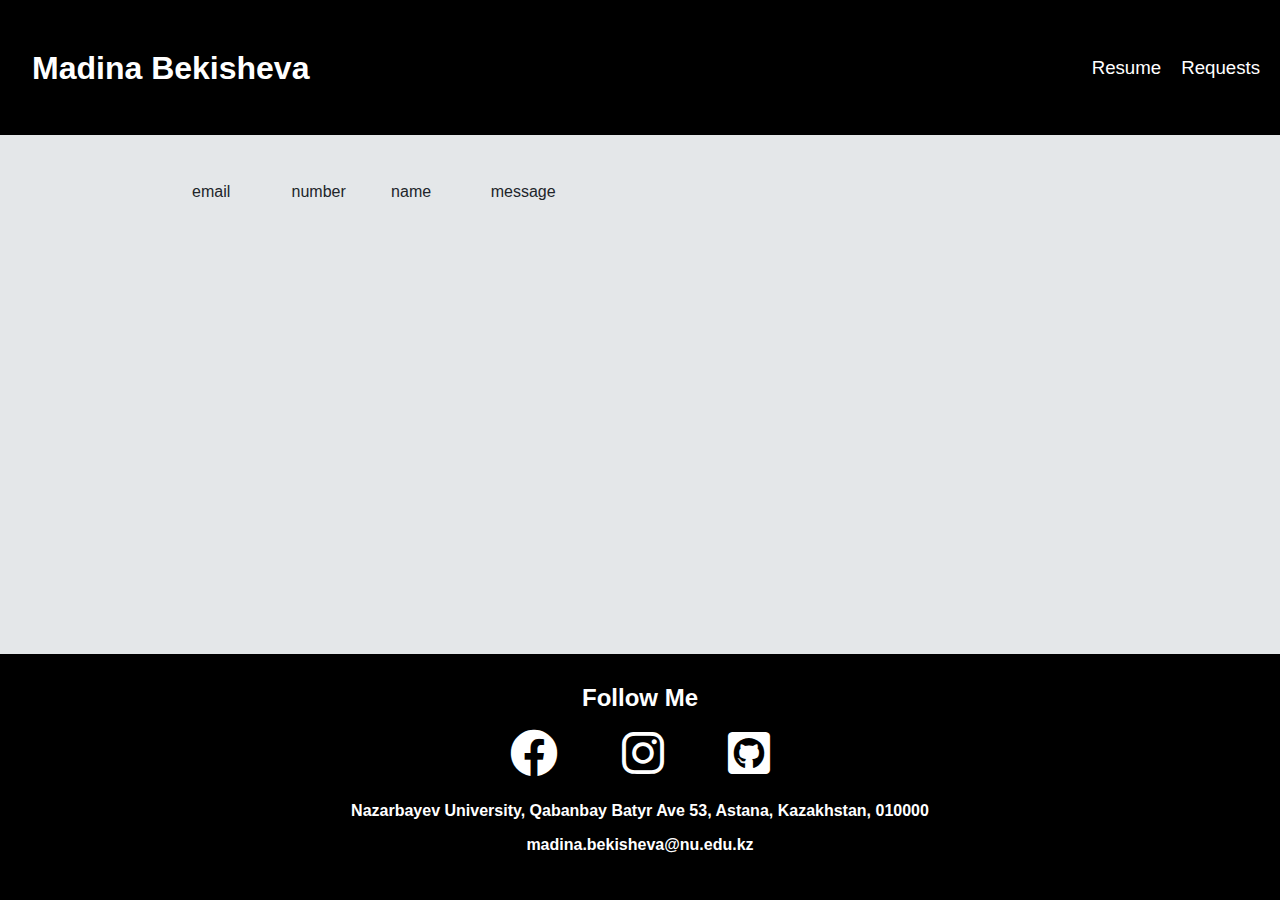
<file: pages/requests.html>
<html lang="en">

<head>
    <meta charset="UTF-8">
    <meta http-equiv="X-UA-Compatible" content="IE=edge">
    <meta name="viewport" content="width=device-width, initial-scale=1.0">
    <title>Requests Page</title>
    <link rel="stylesheet" href="https://cdn.jsdelivr.net/npm/bootstrap@5.2.3/dist/css/bootstrap.min.css">
    <link rel="stylesheet" href="../styles.css" />
    <!-- FontAwesome -->
    <link href="../resources/fontawesome-free-6.2.1/css/fontawesome.min.css" rel="stylesheet" />
    <link href="../resources/fontawesome-free-6.2.1/css/brands.css" rel="stylesheet" />
    <link href="../resources/fontawesome-free-6.2.1/css/solid.css" rel="stylesheet" />
</head>

<body>
    <!-- Navigation Bar -->
    <nav id="nav"></nav>
    <div id="mails"> </div>


    <!-- FOOTER -->
    <footer id="footer"></footer>

    <!-- My JavaScript code -->
    <script src="https://cdn.jsdelivr.net/npm/bootstrap@5.2.3/dist/js/bootstrap.bundle.min.js"></script>
    <script src="requests.js"></script>
</body>

</html>
</file>
<file: styles.css>
ul {
  margin: 0;
}

html,
body {
  margin: 0;
  padding: 0;
  box-sizing: border-box;
  font-family: "Lucida Sans", "Lucida Sans Regular", "Lucida Grande",
    "Lucida Sans Unicode", Geneva, Verdana, sans-serif;
  background-color: #e4e7e9;
  /* color: black; */
}

#logo {
  display: flex;
  align-items: center;
  font-size: 2em;
  font-weight: bold;
  color: white;
  text-decoration: none;
  margin-left: 2rem;
}

nav {
  position: fixed;
  top: 0;
  left: 0;
  width: 100%;
  height: 15vh;
  display: flex;
  align-items: center;
  justify-content: space-between;
  color: white;
  background-color: black;
  z-index: 2;
}

.a-nav {
  color: white;
  cursor: pointer;
  text-decoration: none;
  font-size: 14pt;
  /* border-bottom: 3px solid white; */
}

.a-nav:hover {
  color: black;
  background-color: white;
  padding: 0.5rem;
  border-radius: 0.5rem;
}

/* #me {
  color: #E4E7E9;
} */

.nav-set {
  margin: 0;
  display: flex;
  flex-direction: row;
  align-items: center;
}

li {
  list-style-type: none;
  display: flex;
  align-items: center;
  padding-right: 20px;
  align-items: center;
  height: 100%;
}

.checkbox {
  display: none;
  position: absolute;
  top: 30px;
  right: 0;
  cursor: pointer;
}

.hamburger-icon {
  display: none;
  position: absolute;
  top: 30px;
  right: 0;
  cursor: pointer;
}

/** MAIN **/
main {
  margin-top: 15vh;
  padding: 20px;
  z-index: -1;
}

/*** Section: Contact Me ***/
section>div {
  /* border-color: #323e74; */
}


/*** CSS Grids ***/

/* FOOTER */
footer {
  padding: 1rem;
  /* padding-bottom: 10rem; */
  margin-top: 5vh;
  position: sticky;
  top: 100vh;
  min-height: 20vh;
  display: grid;
  grid-template-columns: 50px 50px 50px auto;

  color: white;
  background-color: black;
}

.soc-box div {
  display: flex;
  align-items: center;
  justify-content: space-between;
}

.follow {
  margin-top: 10px;
  margin-bottom: 3vh;
  font-size: 1.5rem;
  font-weight: bold;
  grid-column: 1 / 5;
  grid-row: 1 / 2;
  justify-self: center;
}

.soc-box {
  margin-top: 10px;
  font-size: 1.5rem;
  font-weight: bold;
  grid-column: 1 / 5;
  grid-row: 2;
  justify-self: center;
  display: flex;
  flex-direction: row;
}

.social {
  margin: 0 2rem;
}

.social:hover {
  font-size: 1.8rem;
}

footer a {
  color: white;
  text-decoration: none;
}

.footer-address {
  margin-top: 5vh;
  font-size: 1rem;
  font-weight: bold;
  grid-column: 1 / 5;
  grid-row: 3;
  justify-self: center;
}

.footer-email {
  margin-top: 10px;
  margin-bottom: 3vh;
  font-size: 1rem;
  font-weight: bold;
  grid-column: 1 / 5;
  grid-row: 4;
  justify-self: center;
}

/*******************************/

/** Intro Grid **/
.intro {
  margin-top: 1vh;
  padding: 20px;
  /* min-height: 70vh; */
  display: grid;
  grid-template-columns: 40% auto;
  column-gap: 10px;
  background-color: #323e74;
  z-index: -1;
  border-radius: 1rem;
}

.intro-item {
  border-radius: 10px;
  color: white;
  overflow: hidden;
}

.photo {
  display: flex;
  /* align-items: center; */
  justify-content: center;
  background-color: transparent;
  grid-column: 1 / 2;
  grid-row: 1 / 2;

  background-color: transparent;
  align-self: center;
  height: fit-content;
}

#profile-picture {
  width: 100%;
  object-fit: contain;
  object-position: center;
}

.info {
  padding: 50px;
  text-align: center;
  line-height: 200%;
  grid-column: 2 / 3;
  grid-row: 1 / 2;
}

/*** Blue and Green Grid Containers **/
.grid-container {
  margin-top: 5vh;
  padding: 20px;
  /* height: 70vh; */
  display: grid;
  grid-template-columns: 50% 50%;
  column-gap: 20%;
  row-gap: 10px;
  background-color: #7f6b8d;
  opacity: 0;
  color: black;
}

.grid-container .grid-item {
  padding: 1rem 2rem;
  display: flex;
  flex-direction: column;
  background-color: rgba(255, 255, 255, 0.8);
  border: 1px solid rgba(0, 0, 0, 0.8);
  border-radius: 10px;
  font-size: 1rem;
}

.grid-container h2 {
  color: white;
  text-align: center;
  grid-column: 1 / 3;
  margin: 0.5rem 0;
}

.grid-container2 {
  margin-top: 5vh;
  padding: 20px;
  position: relative;
  height: 70vh;
  display: grid;
  overflow: hidden;
  column-gap: 10px;
  row-gap: 10px;
  grid-template-columns: auto auto auto;
  background-color: #767c7c;
}

.grid-container2 .grid-item {
  display: flex;
  align-items: flex-start;
  justify-content: center;
  text-align: center;
  background-color: rgba(255, 255, 255, 0.8);
  border: 1px solid rgba(0, 0, 0, 0.8);
  border-radius: 10px;
  font-size: 30px;
}

.header {
  display: flex;
  justify-content: space-between;
}

.header h4 {
  margin: 0;
}

.place {
  text-align: end;
}

.description {}

.grid-item a {
  display: flex;
  align-items: center;
  justify-content: center;
  width: 100%;
  height: 100%;
  cursor: pointer;
  text-decoration: none;
}

.grid-item a:hover {
  border: 1px solid black;
  border-radius: 10px;
  background-color: rgba(255, 255, 255, 1);
}

.item1 {
  grid-column: 1 / 3;
}

ul {
  padding: 0;
}

.grid-container {
  border-radius: 1rem;
}

.grid-container.active {
  /* animation setup */
  animation-name: grid-slider;
  animation-duration: 2s;
  animation-timing-function: ease-in-out;
  animation-fill-mode: forwards;
}

.item3 {
  padding-top: 20px;
  display: flex;
  align-items: flex-start;
  justify-content: center;
  grid-column: 1 / 4;
  grid-row: 1 / 4;
}

.item4 {
  position: relative;
  top: -100%;
  left: 0;
  display: flex;
  align-items: center;
  justify-content: center;
  grid-column: 1 / 2;
  grid-row: 3 / 4;
  animation-duration: 2s;
  opacity: 0;
}

.item5 {
  position: relative;
  top: -100%;
  left: 0;
  display: flex;
  align-items: center;
  justify-content: center;
  grid-column: 2 / 3;
  grid-row: 3 / 4;
  animation-duration: 3s;
  opacity: 0;
}

.item6 {
  position: relative;
  top: -100%;
  left: 0;
  display: flex;
  align-items: center;
  justify-content: center;
  grid-column: 3 / 4;
  grid-row: 3 / 4;
  animation-duration: 4s;
  opacity: 0;
}

.rain-fall.active {
  /* animation setup */
  animation-name: rain-fall;
  animation-timing-function: ease-in-out;
  animation-fill-mode: forwards;
}

@keyframes grid-slider {
  from {
    column-gap: 20%;
    opacity: 0;
  }

  to {
    column-gap: 10px;
    opacity: 1;
  }
}

@keyframes grid-slider2 {
  from {
    column-gap: 10px;
  }

  to {
    column-gap: 20%;
  }
}

@keyframes rain-fall {
  from {
    top: -100%;
    opacity: 0;
  }

  to {
    top: 0px;
    opacity: 1;
  }
}

/**********************************/

#container {
  width: 210px;
}

canvas {
  margin-top: 20px;
  width: 200px;
  height: 200px;
  background-color: lightgray;
  border: 2px solid black;
}

#clear {
  width: 204px;
  background-color: blanchedalmond;
}

/* Mobile mode */
@media screen and (max-width: 600px) {

  /** hamburger menu */
  .nav-set {
    display: none;
  }

  .checkbox {
    display: none;
    top: 30px;
  }

  nav input:checked~.nav-set {
    padding: 0;
    padding-bottom: 3vh;
    width: 200px;
    position: relative;
    top: 15vh;
    display: flex;
    flex-direction: column;
    align-items: center;
    justify-content: center;
    background-color: black;
    border: 5px solid black;
    border-bottom-left-radius: 1.5rem;
  }

  nav li,
  .a-nav {
    padding: 0;
    width: 100%;
    display: flex;
    justify-content: center;
    margin-top: 2vh;
  }

  .hamburger-icon {
    display: inline-block;
    padding-left: 0.5em;
    padding-right: 1.5em;
    background-color: black;
  }

  .hamburger-icon::before {
    /* Hamburger icon codes: 
    HTML - #9776
    CSS - \2630 */
    content: "\2630";
    font-size: 2rem;
    color: #e4e7e9;
  }

  /** Intro Grid **/
  .intro {
    margin-top: 1vh;
    padding: 20px;
    display: grid;
    grid-template-columns: 100%;
    justify-items: center;
    grid-auto-flow: column;
    column-gap: 10px;
    background-color: #323e74;
    z-index: -1;
  }

  .intro-item {
    display: flex;
    flex-direction: column;
    justify-content: center;
    align-items: center;
    width: fit-content;
    border-radius: 10px;
    color: white;
    overflow: hidden;
  }

  .photo {
    display: flex;
    align-items: center;
    justify-content: center;
    grid-column: 1 / 2;
    grid-row: 1 / 2;
    margin-bottom: 2vh;
  }

  #profile-picture {
    width: 100%;
    height: 100%;
    object-fit: contain;
    object-position: center;
  }

  .info {
    padding: 0 50px;
    display: flex;
    flex-direction: column;
    justify-content: center;
    text-align: center;
    line-height: 200%;
    grid-column: 1;
    grid-row: 2;
  }

  /* grid-container */
  .grid-container {
    margin-top: 10px;
    padding: 20px;
    min-height: 70vh;

    grid-template-columns: 1fr;

    row-gap: 10px;
    opacity: 0;
  }

  .grid-container h2 {
    grid-column: 1;
  }

  .grid-container .item1 {
    grid-column: 1;
  }


  /* .item1 {
    grid-column: 1 / 2;
    grid-row: 3 / 4;
  }

  .item2 {
    grid-column: 1 / 2;
    grid-row: 2 / 3;
  } */

  /* grid-container2 */
  .grid-container2 {
    grid-template-columns: auto auto;
  }

  .grid-container2 .grid-item {
    justify-content: flex-start;
  }

  .item3 {
    padding-left: 20px;
    justify-content: flex-start;
    grid-column: 1 / 3;
    grid-row: 1 / 3;
  }

  .item4 {
    grid-column: 2 / 3;
    grid-row: 1 / 2;
  }

  .item5 {
    grid-column: 1 / 2;
    grid-row: 2 / 3;
  }

  .item6 {
    grid-column: 2 / 3;
    grid-row: 2 / 3;
  }
}



#mails {
  margin: auto;
  margin-top: 20vh;
  width: 70vw;
}

.mail {
  margin-top: 1rem;
  justify-content: space-between;
  display: grid;
  grid-template-columns: 1fr 1fr 1fr 5fr 1fr;

}

.email,
.number,
.name,
.message {}

.delete {
  margin-left: 1rem;
  height: 5rem;
  width: 100%;
  align-self: center;
  border-radius: 1rem;
}
</file>
<file: resources/fontawesome-free-6.2.1/css/brands.css>
/*!
 * Font Awesome Free 6.2.1 by @fontawesome - https://fontawesome.com
 * License - https://fontawesome.com/license/free (Icons: CC BY 4.0, Fonts: SIL OFL 1.1, Code: MIT License)
 * Copyright 2022 Fonticons, Inc.
 */
:root, :host {
  --fa-style-family-brands: 'Font Awesome 6 Brands';
  --fa-font-brands: normal 400 1em/1 'Font Awesome 6 Brands'; }

@font-face {
  font-family: 'Font Awesome 6 Brands';
  font-style: normal;
  font-weight: 400;
  font-display: block;
  src: url("../webfonts/fa-brands-400.woff2") format("woff2"), url("../webfonts/fa-brands-400.ttf") format("truetype"); }

.fab,
.fa-brands {
  font-weight: 400; }

.fa-monero:before {
  content: "\f3d0"; }

.fa-hooli:before {
  content: "\f427"; }

.fa-yelp:before {
  content: "\f1e9"; }

.fa-cc-visa:before {
  content: "\f1f0"; }

.fa-lastfm:before {
  content: "\f202"; }

.fa-shopware:before {
  content: "\f5b5"; }

.fa-creative-commons-nc:before {
  content: "\f4e8"; }

.fa-aws:before {
  content: "\f375"; }

.fa-redhat:before {
  content: "\f7bc"; }

.fa-yoast:before {
  content: "\f2b1"; }

.fa-cloudflare:before {
  content: "\e07d"; }

.fa-ups:before {
  content: "\f7e0"; }

.fa-wpexplorer:before {
  content: "\f2de"; }

.fa-dyalog:before {
  content: "\f399"; }

.fa-bity:before {
  content: "\f37a"; }

.fa-stackpath:before {
  content: "\f842"; }

.fa-buysellads:before {
  content: "\f20d"; }

.fa-first-order:before {
  content: "\f2b0"; }

.fa-modx:before {
  content: "\f285"; }

.fa-guilded:before {
  content: "\e07e"; }

.fa-vnv:before {
  content: "\f40b"; }

.fa-square-js:before {
  content: "\f3b9"; }

.fa-js-square:before {
  content: "\f3b9"; }

.fa-microsoft:before {
  content: "\f3ca"; }

.fa-qq:before {
  content: "\f1d6"; }

.fa-orcid:before {
  content: "\f8d2"; }

.fa-java:before {
  content: "\f4e4"; }

.fa-invision:before {
  content: "\f7b0"; }

.fa-creative-commons-pd-alt:before {
  content: "\f4ed"; }

.fa-centercode:before {
  content: "\f380"; }

.fa-glide-g:before {
  content: "\f2a6"; }

.fa-drupal:before {
  content: "\f1a9"; }

.fa-hire-a-helper:before {
  content: "\f3b0"; }

.fa-creative-commons-by:before {
  content: "\f4e7"; }

.fa-unity:before {
  content: "\e049"; }

.fa-whmcs:before {
  content: "\f40d"; }

.fa-rocketchat:before {
  content: "\f3e8"; }

.fa-vk:before {
  content: "\f189"; }

.fa-untappd:before {
  content: "\f405"; }

.fa-mailchimp:before {
  content: "\f59e"; }

.fa-css3-alt:before {
  content: "\f38b"; }

.fa-square-reddit:before {
  content: "\f1a2"; }

.fa-reddit-square:before {
  content: "\f1a2"; }

.fa-vimeo-v:before {
  content: "\f27d"; }

.fa-contao:before {
  content: "\f26d"; }

.fa-square-font-awesome:before {
  content: "\e5ad"; }

.fa-deskpro:before {
  content: "\f38f"; }

.fa-sistrix:before {
  content: "\f3ee"; }

.fa-square-instagram:before {
  content: "\e055"; }

.fa-instagram-square:before {
  content: "\e055"; }

.fa-battle-net:before {
  content: "\f835"; }

.fa-the-red-yeti:before {
  content: "\f69d"; }

.fa-square-hacker-news:before {
  content: "\f3af"; }

.fa-hacker-news-square:before {
  content: "\f3af"; }

.fa-edge:before {
  content: "\f282"; }

.fa-napster:before {
  content: "\f3d2"; }

.fa-square-snapchat:before {
  content: "\f2ad"; }

.fa-snapchat-square:before {
  content: "\f2ad"; }

.fa-google-plus-g:before {
  content: "\f0d5"; }

.fa-artstation:before {
  content: "\f77a"; }

.fa-markdown:before {
  content: "\f60f"; }

.fa-sourcetree:before {
  content: "\f7d3"; }

.fa-google-plus:before {
  content: "\f2b3"; }

.fa-diaspora:before {
  content: "\f791"; }

.fa-foursquare:before {
  content: "\f180"; }

.fa-stack-overflow:before {
  content: "\f16c"; }

.fa-github-alt:before {
  content: "\f113"; }

.fa-phoenix-squadron:before {
  content: "\f511"; }

.fa-pagelines:before {
  content: "\f18c"; }

.fa-algolia:before {
  content: "\f36c"; }

.fa-red-river:before {
  content: "\f3e3"; }

.fa-creative-commons-sa:before {
  content: "\f4ef"; }

.fa-safari:before {
  content: "\f267"; }

.fa-google:before {
  content: "\f1a0"; }

.fa-square-font-awesome-stroke:before {
  content: "\f35c"; }

.fa-font-awesome-alt:before {
  content: "\f35c"; }

.fa-atlassian:before {
  content: "\f77b"; }

.fa-linkedin-in:before {
  content: "\f0e1"; }

.fa-digital-ocean:before {
  content: "\f391"; }

.fa-nimblr:before {
  content: "\f5a8"; }

.fa-chromecast:before {
  content: "\f838"; }

.fa-evernote:before {
  content: "\f839"; }

.fa-hacker-news:before {
  content: "\f1d4"; }

.fa-creative-commons-sampling:before {
  content: "\f4f0"; }

.fa-adversal:before {
  content: "\f36a"; }

.fa-creative-commons:before {
  content: "\f25e"; }

.fa-watchman-monitoring:before {
  content: "\e087"; }

.fa-fonticons:before {
  content: "\f280"; }

.fa-weixin:before {
  content: "\f1d7"; }

.fa-shirtsinbulk:before {
  content: "\f214"; }

.fa-codepen:before {
  content: "\f1cb"; }

.fa-git-alt:before {
  content: "\f841"; }

.fa-lyft:before {
  content: "\f3c3"; }

.fa-rev:before {
  content: "\f5b2"; }

.fa-windows:before {
  content: "\f17a"; }

.fa-wizards-of-the-coast:before {
  content: "\f730"; }

.fa-square-viadeo:before {
  content: "\f2aa"; }

.fa-viadeo-square:before {
  content: "\f2aa"; }

.fa-meetup:before {
  content: "\f2e0"; }

.fa-centos:before {
  content: "\f789"; }

.fa-adn:before {
  content: "\f170"; }

.fa-cloudsmith:before {
  content: "\f384"; }

.fa-pied-piper-alt:before {
  content: "\f1a8"; }

.fa-square-dribbble:before {
  content: "\f397"; }

.fa-dribbble-square:before {
  content: "\f397"; }

.fa-codiepie:before {
  content: "\f284"; }

.fa-node:before {
  content: "\f419"; }

.fa-mix:before {
  content: "\f3cb"; }

.fa-steam:before {
  content: "\f1b6"; }

.fa-cc-apple-pay:before {
  content: "\f416"; }

.fa-scribd:before {
  content: "\f28a"; }

.fa-openid:before {
  content: "\f19b"; }

.fa-instalod:before {
  content: "\e081"; }

.fa-expeditedssl:before {
  content: "\f23e"; }

.fa-sellcast:before {
  content: "\f2da"; }

.fa-square-twitter:before {
  content: "\f081"; }

.fa-twitter-square:before {
  content: "\f081"; }

.fa-r-project:before {
  content: "\f4f7"; }

.fa-delicious:before {
  content: "\f1a5"; }

.fa-freebsd:before {
  content: "\f3a4"; }

.fa-vuejs:before {
  content: "\f41f"; }

.fa-accusoft:before {
  content: "\f369"; }

.fa-ioxhost:before {
  content: "\f208"; }

.fa-fonticons-fi:before {
  content: "\f3a2"; }

.fa-app-store:before {
  content: "\f36f"; }

.fa-cc-mastercard:before {
  content: "\f1f1"; }

.fa-itunes-note:before {
  content: "\f3b5"; }

.fa-golang:before {
  content: "\e40f"; }

.fa-kickstarter:before {
  content: "\f3bb"; }

.fa-grav:before {
  content: "\f2d6"; }

.fa-weibo:before {
  content: "\f18a"; }

.fa-uncharted:before {
  content: "\e084"; }

.fa-firstdraft:before {
  content: "\f3a1"; }

.fa-square-youtube:before {
  content: "\f431"; }

.fa-youtube-square:before {
  content: "\f431"; }

.fa-wikipedia-w:before {
  content: "\f266"; }

.fa-wpressr:before {
  content: "\f3e4"; }

.fa-rendact:before {
  content: "\f3e4"; }

.fa-angellist:before {
  content: "\f209"; }

.fa-galactic-republic:before {
  content: "\f50c"; }

.fa-nfc-directional:before {
  content: "\e530"; }

.fa-skype:before {
  content: "\f17e"; }

.fa-joget:before {
  content: "\f3b7"; }

.fa-fedora:before {
  content: "\f798"; }

.fa-stripe-s:before {
  content: "\f42a"; }

.fa-meta:before {
  content: "\e49b"; }

.fa-laravel:before {
  content: "\f3bd"; }

.fa-hotjar:before {
  content: "\f3b1"; }

.fa-bluetooth-b:before {
  content: "\f294"; }

.fa-sticker-mule:before {
  content: "\f3f7"; }

.fa-creative-commons-zero:before {
  content: "\f4f3"; }

.fa-hips:before {
  content: "\f452"; }

.fa-behance:before {
  content: "\f1b4"; }

.fa-reddit:before {
  content: "\f1a1"; }

.fa-discord:before {
  content: "\f392"; }

.fa-chrome:before {
  content: "\f268"; }

.fa-app-store-ios:before {
  content: "\f370"; }

.fa-cc-discover:before {
  content: "\f1f2"; }

.fa-wpbeginner:before {
  content: "\f297"; }

.fa-confluence:before {
  content: "\f78d"; }

.fa-mdb:before {
  content: "\f8ca"; }

.fa-dochub:before {
  content: "\f394"; }

.fa-accessible-icon:before {
  content: "\f368"; }

.fa-ebay:before {
  content: "\f4f4"; }

.fa-amazon:before {
  content: "\f270"; }

.fa-unsplash:before {
  content: "\e07c"; }

.fa-yarn:before {
  content: "\f7e3"; }

.fa-square-steam:before {
  content: "\f1b7"; }

.fa-steam-square:before {
  content: "\f1b7"; }

.fa-500px:before {
  content: "\f26e"; }

.fa-square-vimeo:before {
  content: "\f194"; }

.fa-vimeo-square:before {
  content: "\f194"; }

.fa-asymmetrik:before {
  content: "\f372"; }

.fa-font-awesome:before {
  content: "\f2b4"; }

.fa-font-awesome-flag:before {
  content: "\f2b4"; }

.fa-font-awesome-logo-full:before {
  content: "\f2b4"; }

.fa-gratipay:before {
  content: "\f184"; }

.fa-apple:before {
  content: "\f179"; }

.fa-hive:before {
  content: "\e07f"; }

.fa-gitkraken:before {
  content: "\f3a6"; }

.fa-keybase:before {
  content: "\f4f5"; }

.fa-apple-pay:before {
  content: "\f415"; }

.fa-padlet:before {
  content: "\e4a0"; }

.fa-amazon-pay:before {
  content: "\f42c"; }

.fa-square-github:before {
  content: "\f092"; }

.fa-github-square:before {
  content: "\f092"; }

.fa-stumbleupon:before {
  content: "\f1a4"; }

.fa-fedex:before {
  content: "\f797"; }

.fa-phoenix-framework:before {
  content: "\f3dc"; }

.fa-shopify:before {
  content: "\e057"; }

.fa-neos:before {
  content: "\f612"; }

.fa-hackerrank:before {
  content: "\f5f7"; }

.fa-researchgate:before {
  content: "\f4f8"; }

.fa-swift:before {
  content: "\f8e1"; }

.fa-angular:before {
  content: "\f420"; }

.fa-speakap:before {
  content: "\f3f3"; }

.fa-angrycreative:before {
  content: "\f36e"; }

.fa-y-combinator:before {
  content: "\f23b"; }

.fa-empire:before {
  content: "\f1d1"; }

.fa-envira:before {
  content: "\f299"; }

.fa-square-gitlab:before {
  content: "\e5ae"; }

.fa-gitlab-square:before {
  content: "\e5ae"; }

.fa-studiovinari:before {
  content: "\f3f8"; }

.fa-pied-piper:before {
  content: "\f2ae"; }

.fa-wordpress:before {
  content: "\f19a"; }

.fa-product-hunt:before {
  content: "\f288"; }

.fa-firefox:before {
  content: "\f269"; }

.fa-linode:before {
  content: "\f2b8"; }

.fa-goodreads:before {
  content: "\f3a8"; }

.fa-square-odnoklassniki:before {
  content: "\f264"; }

.fa-odnoklassniki-square:before {
  content: "\f264"; }

.fa-jsfiddle:before {
  content: "\f1cc"; }

.fa-sith:before {
  content: "\f512"; }

.fa-themeisle:before {
  content: "\f2b2"; }

.fa-page4:before {
  content: "\f3d7"; }

.fa-hashnode:before {
  content: "\e499"; }

.fa-react:before {
  content: "\f41b"; }

.fa-cc-paypal:before {
  content: "\f1f4"; }

.fa-squarespace:before {
  content: "\f5be"; }

.fa-cc-stripe:before {
  content: "\f1f5"; }

.fa-creative-commons-share:before {
  content: "\f4f2"; }

.fa-bitcoin:before {
  content: "\f379"; }

.fa-keycdn:before {
  content: "\f3ba"; }

.fa-opera:before {
  content: "\f26a"; }

.fa-itch-io:before {
  content: "\f83a"; }

.fa-umbraco:before {
  content: "\f8e8"; }

.fa-galactic-senate:before {
  content: "\f50d"; }

.fa-ubuntu:before {
  content: "\f7df"; }

.fa-draft2digital:before {
  content: "\f396"; }

.fa-stripe:before {
  content: "\f429"; }

.fa-houzz:before {
  content: "\f27c"; }

.fa-gg:before {
  content: "\f260"; }

.fa-dhl:before {
  content: "\f790"; }

.fa-square-pinterest:before {
  content: "\f0d3"; }

.fa-pinterest-square:before {
  content: "\f0d3"; }

.fa-xing:before {
  content: "\f168"; }

.fa-blackberry:before {
  content: "\f37b"; }

.fa-creative-commons-pd:before {
  content: "\f4ec"; }

.fa-playstation:before {
  content: "\f3df"; }

.fa-quinscape:before {
  content: "\f459"; }

.fa-less:before {
  content: "\f41d"; }

.fa-blogger-b:before {
  content: "\f37d"; }

.fa-opencart:before {
  content: "\f23d"; }

.fa-vine:before {
  content: "\f1ca"; }

.fa-paypal:before {
  content: "\f1ed"; }

.fa-gitlab:before {
  content: "\f296"; }

.fa-typo3:before {
  content: "\f42b"; }

.fa-reddit-alien:before {
  content: "\f281"; }

.fa-yahoo:before {
  content: "\f19e"; }

.fa-dailymotion:before {
  content: "\e052"; }

.fa-affiliatetheme:before {
  content: "\f36b"; }

.fa-pied-piper-pp:before {
  content: "\f1a7"; }

.fa-bootstrap:before {
  content: "\f836"; }

.fa-odnoklassniki:before {
  content: "\f263"; }

.fa-nfc-symbol:before {
  content: "\e531"; }

.fa-ethereum:before {
  content: "\f42e"; }

.fa-speaker-deck:before {
  content: "\f83c"; }

.fa-creative-commons-nc-eu:before {
  content: "\f4e9"; }

.fa-patreon:before {
  content: "\f3d9"; }

.fa-avianex:before {
  content: "\f374"; }

.fa-ello:before {
  content: "\f5f1"; }

.fa-gofore:before {
  content: "\f3a7"; }

.fa-bimobject:before {
  content: "\f378"; }

.fa-facebook-f:before {
  content: "\f39e"; }

.fa-square-google-plus:before {
  content: "\f0d4"; }

.fa-google-plus-square:before {
  content: "\f0d4"; }

.fa-mandalorian:before {
  content: "\f50f"; }

.fa-first-order-alt:before {
  content: "\f50a"; }

.fa-osi:before {
  content: "\f41a"; }

.fa-google-wallet:before {
  content: "\f1ee"; }

.fa-d-and-d-beyond:before {
  content: "\f6ca"; }

.fa-periscope:before {
  content: "\f3da"; }

.fa-fulcrum:before {
  content: "\f50b"; }

.fa-cloudscale:before {
  content: "\f383"; }

.fa-forumbee:before {
  content: "\f211"; }

.fa-mizuni:before {
  content: "\f3cc"; }

.fa-schlix:before {
  content: "\f3ea"; }

.fa-square-xing:before {
  content: "\f169"; }

.fa-xing-square:before {
  content: "\f169"; }

.fa-bandcamp:before {
  content: "\f2d5"; }

.fa-wpforms:before {
  content: "\f298"; }

.fa-cloudversify:before {
  content: "\f385"; }

.fa-usps:before {
  content: "\f7e1"; }

.fa-megaport:before {
  content: "\f5a3"; }

.fa-magento:before {
  content: "\f3c4"; }

.fa-spotify:before {
  content: "\f1bc"; }

.fa-optin-monster:before {
  content: "\f23c"; }

.fa-fly:before {
  content: "\f417"; }

.fa-aviato:before {
  content: "\f421"; }

.fa-itunes:before {
  content: "\f3b4"; }

.fa-cuttlefish:before {
  content: "\f38c"; }

.fa-blogger:before {
  content: "\f37c"; }

.fa-flickr:before {
  content: "\f16e"; }

.fa-viber:before {
  content: "\f409"; }

.fa-soundcloud:before {
  content: "\f1be"; }

.fa-digg:before {
  content: "\f1a6"; }

.fa-tencent-weibo:before {
  content: "\f1d5"; }

.fa-symfony:before {
  content: "\f83d"; }

.fa-maxcdn:before {
  content: "\f136"; }

.fa-etsy:before {
  content: "\f2d7"; }

.fa-facebook-messenger:before {
  content: "\f39f"; }

.fa-audible:before {
  content: "\f373"; }

.fa-think-peaks:before {
  content: "\f731"; }

.fa-bilibili:before {
  content: "\e3d9"; }

.fa-erlang:before {
  content: "\f39d"; }

.fa-cotton-bureau:before {
  content: "\f89e"; }

.fa-dashcube:before {
  content: "\f210"; }

.fa-42-group:before {
  content: "\e080"; }

.fa-innosoft:before {
  content: "\e080"; }

.fa-stack-exchange:before {
  content: "\f18d"; }

.fa-elementor:before {
  content: "\f430"; }

.fa-square-pied-piper:before {
  content: "\e01e"; }

.fa-pied-piper-square:before {
  content: "\e01e"; }

.fa-creative-commons-nd:before {
  content: "\f4eb"; }

.fa-palfed:before {
  content: "\f3d8"; }

.fa-superpowers:before {
  content: "\f2dd"; }

.fa-resolving:before {
  content: "\f3e7"; }

.fa-xbox:before {
  content: "\f412"; }

.fa-searchengin:before {
  content: "\f3eb"; }

.fa-tiktok:before {
  content: "\e07b"; }

.fa-square-facebook:before {
  content: "\f082"; }

.fa-facebook-square:before {
  content: "\f082"; }

.fa-renren:before {
  content: "\f18b"; }

.fa-linux:before {
  content: "\f17c"; }

.fa-glide:before {
  content: "\f2a5"; }

.fa-linkedin:before {
  content: "\f08c"; }

.fa-hubspot:before {
  content: "\f3b2"; }

.fa-deploydog:before {
  content: "\f38e"; }

.fa-twitch:before {
  content: "\f1e8"; }

.fa-ravelry:before {
  content: "\f2d9"; }

.fa-mixer:before {
  content: "\e056"; }

.fa-square-lastfm:before {
  content: "\f203"; }

.fa-lastfm-square:before {
  content: "\f203"; }

.fa-vimeo:before {
  content: "\f40a"; }

.fa-mendeley:before {
  content: "\f7b3"; }

.fa-uniregistry:before {
  content: "\f404"; }

.fa-figma:before {
  content: "\f799"; }

.fa-creative-commons-remix:before {
  content: "\f4ee"; }

.fa-cc-amazon-pay:before {
  content: "\f42d"; }

.fa-dropbox:before {
  content: "\f16b"; }

.fa-instagram:before {
  content: "\f16d"; }

.fa-cmplid:before {
  content: "\e360"; }

.fa-facebook:before {
  content: "\f09a"; }

.fa-gripfire:before {
  content: "\f3ac"; }

.fa-jedi-order:before {
  content: "\f50e"; }

.fa-uikit:before {
  content: "\f403"; }

.fa-fort-awesome-alt:before {
  content: "\f3a3"; }

.fa-phabricator:before {
  content: "\f3db"; }

.fa-ussunnah:before {
  content: "\f407"; }

.fa-earlybirds:before {
  content: "\f39a"; }

.fa-trade-federation:before {
  content: "\f513"; }

.fa-autoprefixer:before {
  content: "\f41c"; }

.fa-whatsapp:before {
  content: "\f232"; }

.fa-slideshare:before {
  content: "\f1e7"; }

.fa-google-play:before {
  content: "\f3ab"; }

.fa-viadeo:before {
  content: "\f2a9"; }

.fa-line:before {
  content: "\f3c0"; }

.fa-google-drive:before {
  content: "\f3aa"; }

.fa-servicestack:before {
  content: "\f3ec"; }

.fa-simplybuilt:before {
  content: "\f215"; }

.fa-bitbucket:before {
  content: "\f171"; }

.fa-imdb:before {
  content: "\f2d8"; }

.fa-deezer:before {
  content: "\e077"; }

.fa-raspberry-pi:before {
  content: "\f7bb"; }

.fa-jira:before {
  content: "\f7b1"; }

.fa-docker:before {
  content: "\f395"; }

.fa-screenpal:before {
  content: "\e570"; }

.fa-bluetooth:before {
  content: "\f293"; }

.fa-gitter:before {
  content: "\f426"; }

.fa-d-and-d:before {
  content: "\f38d"; }

.fa-microblog:before {
  content: "\e01a"; }

.fa-cc-diners-club:before {
  content: "\f24c"; }

.fa-gg-circle:before {
  content: "\f261"; }

.fa-pied-piper-hat:before {
  content: "\f4e5"; }

.fa-kickstarter-k:before {
  content: "\f3bc"; }

.fa-yandex:before {
  content: "\f413"; }

.fa-readme:before {
  content: "\f4d5"; }

.fa-html5:before {
  content: "\f13b"; }

.fa-sellsy:before {
  content: "\f213"; }

.fa-sass:before {
  content: "\f41e"; }

.fa-wirsindhandwerk:before {
  content: "\e2d0"; }

.fa-wsh:before {
  content: "\e2d0"; }

.fa-buromobelexperte:before {
  content: "\f37f"; }

.fa-salesforce:before {
  content: "\f83b"; }

.fa-octopus-deploy:before {
  content: "\e082"; }

.fa-medapps:before {
  content: "\f3c6"; }

.fa-ns8:before {
  content: "\f3d5"; }

.fa-pinterest-p:before {
  content: "\f231"; }

.fa-apper:before {
  content: "\f371"; }

.fa-fort-awesome:before {
  content: "\f286"; }

.fa-waze:before {
  content: "\f83f"; }

.fa-cc-jcb:before {
  content: "\f24b"; }

.fa-snapchat:before {
  content: "\f2ab"; }

.fa-snapchat-ghost:before {
  content: "\f2ab"; }

.fa-fantasy-flight-games:before {
  content: "\f6dc"; }

.fa-rust:before {
  content: "\e07a"; }

.fa-wix:before {
  content: "\f5cf"; }

.fa-square-behance:before {
  content: "\f1b5"; }

.fa-behance-square:before {
  content: "\f1b5"; }

.fa-supple:before {
  content: "\f3f9"; }

.fa-rebel:before {
  content: "\f1d0"; }

.fa-css3:before {
  content: "\f13c"; }

.fa-staylinked:before {
  content: "\f3f5"; }

.fa-kaggle:before {
  content: "\f5fa"; }

.fa-space-awesome:before {
  content: "\e5ac"; }

.fa-deviantart:before {
  content: "\f1bd"; }

.fa-cpanel:before {
  content: "\f388"; }

.fa-goodreads-g:before {
  content: "\f3a9"; }

.fa-square-git:before {
  content: "\f1d2"; }

.fa-git-square:before {
  content: "\f1d2"; }

.fa-square-tumblr:before {
  content: "\f174"; }

.fa-tumblr-square:before {
  content: "\f174"; }

.fa-trello:before {
  content: "\f181"; }

.fa-creative-commons-nc-jp:before {
  content: "\f4ea"; }

.fa-get-pocket:before {
  content: "\f265"; }

.fa-perbyte:before {
  content: "\e083"; }

.fa-grunt:before {
  content: "\f3ad"; }

.fa-weebly:before {
  content: "\f5cc"; }

.fa-connectdevelop:before {
  content: "\f20e"; }

.fa-leanpub:before {
  content: "\f212"; }

.fa-black-tie:before {
  content: "\f27e"; }

.fa-themeco:before {
  content: "\f5c6"; }

.fa-python:before {
  content: "\f3e2"; }

.fa-android:before {
  content: "\f17b"; }

.fa-bots:before {
  content: "\e340"; }

.fa-free-code-camp:before {
  content: "\f2c5"; }

.fa-hornbill:before {
  content: "\f592"; }

.fa-js:before {
  content: "\f3b8"; }

.fa-ideal:before {
  content: "\e013"; }

.fa-git:before {
  content: "\f1d3"; }

.fa-dev:before {
  content: "\f6cc"; }

.fa-sketch:before {
  content: "\f7c6"; }

.fa-yandex-international:before {
  content: "\f414"; }

.fa-cc-amex:before {
  content: "\f1f3"; }

.fa-uber:before {
  content: "\f402"; }

.fa-github:before {
  content: "\f09b"; }

.fa-php:before {
  content: "\f457"; }

.fa-alipay:before {
  content: "\f642"; }

.fa-youtube:before {
  content: "\f167"; }

.fa-skyatlas:before {
  content: "\f216"; }

.fa-firefox-browser:before {
  content: "\e007"; }

.fa-replyd:before {
  content: "\f3e6"; }

.fa-suse:before {
  content: "\f7d6"; }

.fa-jenkins:before {
  content: "\f3b6"; }

.fa-twitter:before {
  content: "\f099"; }

.fa-rockrms:before {
  content: "\f3e9"; }

.fa-pinterest:before {
  content: "\f0d2"; }

.fa-buffer:before {
  content: "\f837"; }

.fa-npm:before {
  content: "\f3d4"; }

.fa-yammer:before {
  content: "\f840"; }

.fa-btc:before {
  content: "\f15a"; }

.fa-dribbble:before {
  content: "\f17d"; }

.fa-stumbleupon-circle:before {
  content: "\f1a3"; }

.fa-internet-explorer:before {
  content: "\f26b"; }

.fa-telegram:before {
  content: "\f2c6"; }

.fa-telegram-plane:before {
  content: "\f2c6"; }

.fa-old-republic:before {
  content: "\f510"; }

.fa-square-whatsapp:before {
  content: "\f40c"; }

.fa-whatsapp-square:before {
  content: "\f40c"; }

.fa-node-js:before {
  content: "\f3d3"; }

.fa-edge-legacy:before {
  content: "\e078"; }

.fa-slack:before {
  content: "\f198"; }

.fa-slack-hash:before {
  content: "\f198"; }

.fa-medrt:before {
  content: "\f3c8"; }

.fa-usb:before {
  content: "\f287"; }

.fa-tumblr:before {
  content: "\f173"; }

.fa-vaadin:before {
  content: "\f408"; }

.fa-quora:before {
  content: "\f2c4"; }

.fa-reacteurope:before {
  content: "\f75d"; }

.fa-medium:before {
  content: "\f23a"; }

.fa-medium-m:before {
  content: "\f23a"; }

.fa-amilia:before {
  content: "\f36d"; }

.fa-mixcloud:before {
  content: "\f289"; }

.fa-flipboard:before {
  content: "\f44d"; }

.fa-viacoin:before {
  content: "\f237"; }

.fa-critical-role:before {
  content: "\f6c9"; }

.fa-sitrox:before {
  content: "\e44a"; }

.fa-discourse:before {
  content: "\f393"; }

.fa-joomla:before {
  content: "\f1aa"; }

.fa-mastodon:before {
  content: "\f4f6"; }

.fa-airbnb:before {
  content: "\f834"; }

.fa-wolf-pack-battalion:before {
  content: "\f514"; }

.fa-buy-n-large:before {
  content: "\f8a6"; }

.fa-gulp:before {
  content: "\f3ae"; }

.fa-creative-commons-sampling-plus:before {
  content: "\f4f1"; }

.fa-strava:before {
  content: "\f428"; }

.fa-ember:before {
  content: "\f423"; }

.fa-canadian-maple-leaf:before {
  content: "\f785"; }

.fa-teamspeak:before {
  content: "\f4f9"; }

.fa-pushed:before {
  content: "\f3e1"; }

.fa-wordpress-simple:before {
  content: "\f411"; }

.fa-nutritionix:before {
  content: "\f3d6"; }

.fa-wodu:before {
  content: "\e088"; }

.fa-google-pay:before {
  content: "\e079"; }

.fa-intercom:before {
  content: "\f7af"; }

.fa-zhihu:before {
  content: "\f63f"; }

.fa-korvue:before {
  content: "\f42f"; }

.fa-pix:before {
  content: "\e43a"; }

.fa-steam-symbol:before {
  content: "\f3f6"; }
</file>
<file: resources/fontawesome-free-6.2.1/css/solid.css>
/*!
 * Font Awesome Free 6.2.1 by @fontawesome - https://fontawesome.com
 * License - https://fontawesome.com/license/free (Icons: CC BY 4.0, Fonts: SIL OFL 1.1, Code: MIT License)
 * Copyright 2022 Fonticons, Inc.
 */
:root, :host {
  --fa-style-family-classic: 'Font Awesome 6 Free';
  --fa-font-solid: normal 900 1em/1 'Font Awesome 6 Free'; }

@font-face {
  font-family: 'Font Awesome 6 Free';
  font-style: normal;
  font-weight: 900;
  font-display: block;
  src: url("../webfonts/fa-solid-900.woff2") format("woff2"), url("../webfonts/fa-solid-900.ttf") format("truetype"); }

.fas,
.fa-solid {
  font-weight: 900; }
</file>
